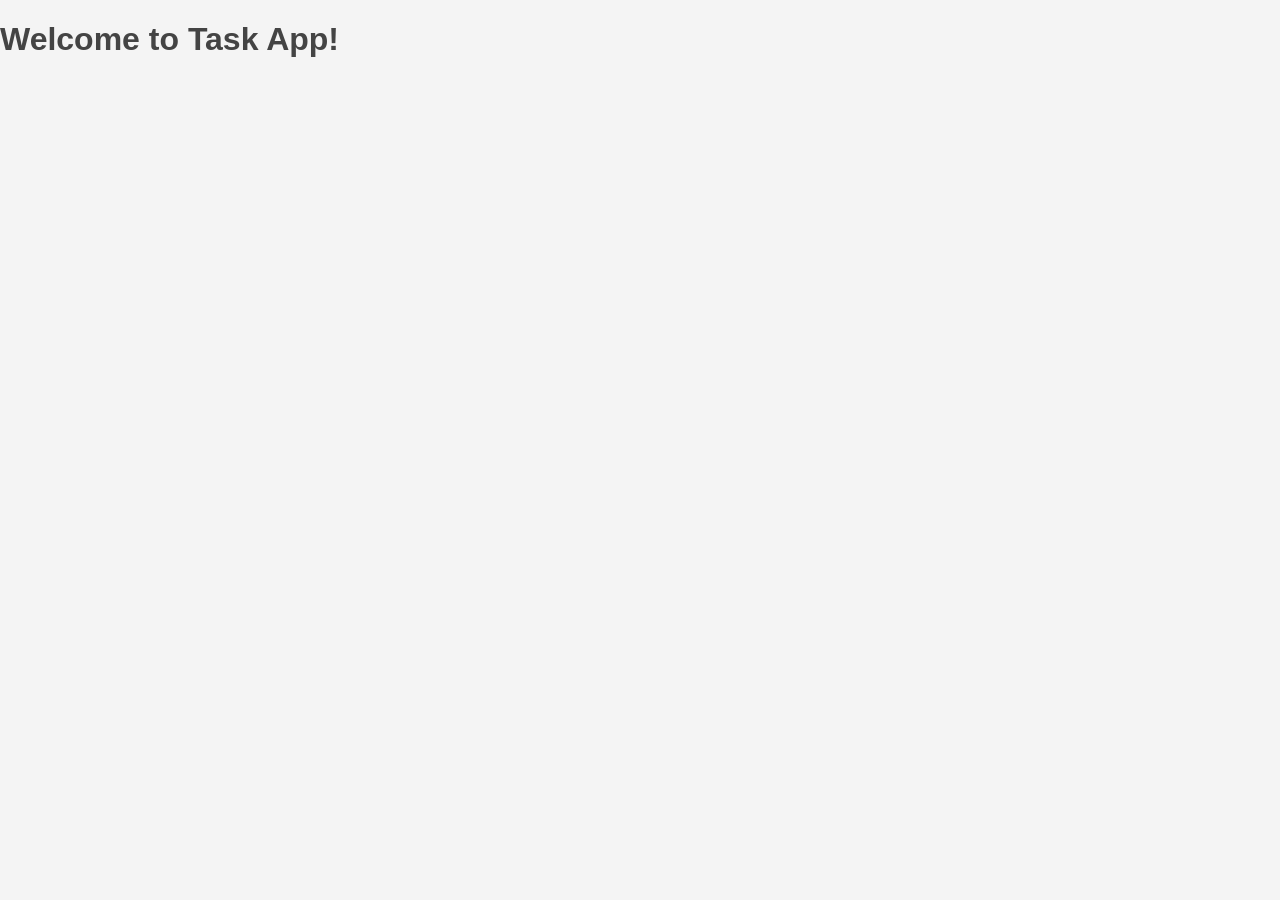
<file: templates/index.html>
<!DOCTYPE html>
<html lang="en">
<head>
    <meta charset="UTF-8">
    <title>Task App</title>
    <link rel="stylesheet" href="/static/css/styles.css">
</head>
<body>
    <h1>Welcome to Task App!</h1>
</body>
</html>
</file>
<file: static/css/styles.css>
/* General Styles */
body {
    font-family: 'Arial', sans-serif;
    background-color: #f4f4f4;
    color: #333;
    margin: 0;
    padding: 0;
}

h1, h2, h3 {
    color: #444;
}

a {
    color: #007BFF;
    text-decoration: none;
}

a:hover {
    text-decoration: underline;
}

/* Container */
.container {
    width: 80%;
    margin: 0 auto;
    padding: 20px;
    background-color: #fff;
    box-shadow: 0 0 10px rgba(0, 0, 0, 0.1);
    border-radius: 8px;
}

/* Navigation */
nav {
    margin-bottom: 20px;
}

nav a {
    margin-right: 15px;
    font-weight: bold;
}

/* Forms */
form {
    display: flex;
    flex-direction: column;
}

form label {
    margin-top: 10px;
}

form input, form select, form button {
    padding: 10px;
    margin-top: 5px;
    border: 1px solid #ccc;
    border-radius: 4px;
}

form button {
    background-color: #007BFF;
    color: #fff;
    border: none;
    cursor: pointer;
    margin-top: 20px;
}

form button:hover {
    background-color: #0056b3;
}

/* Tables */
table {
    width: 100%;
    border-collapse: collapse;
    margin-top: 20px;
}

table, th, td {
    border: 1px solid #ddd;
}

th, td {
    padding: 10px;
    text-align: left;
}

th {
    background-color: #f4f4f4;
}

/* Highlight */
.highlight {
    background-color: #d4edda;
}

/* Messages */
ul {
    list-style-type: none;
    padding: 0;
}

ul li {
    padding: 10px;
    margin-bottom: 10px;
    border-radius: 4px;
}

ul li.success {
    background-color: #d4edda;
    color: #155724;
}

ul li.danger {
    background-color: #f8d7da;
    color: #721c24;
}
</file>
